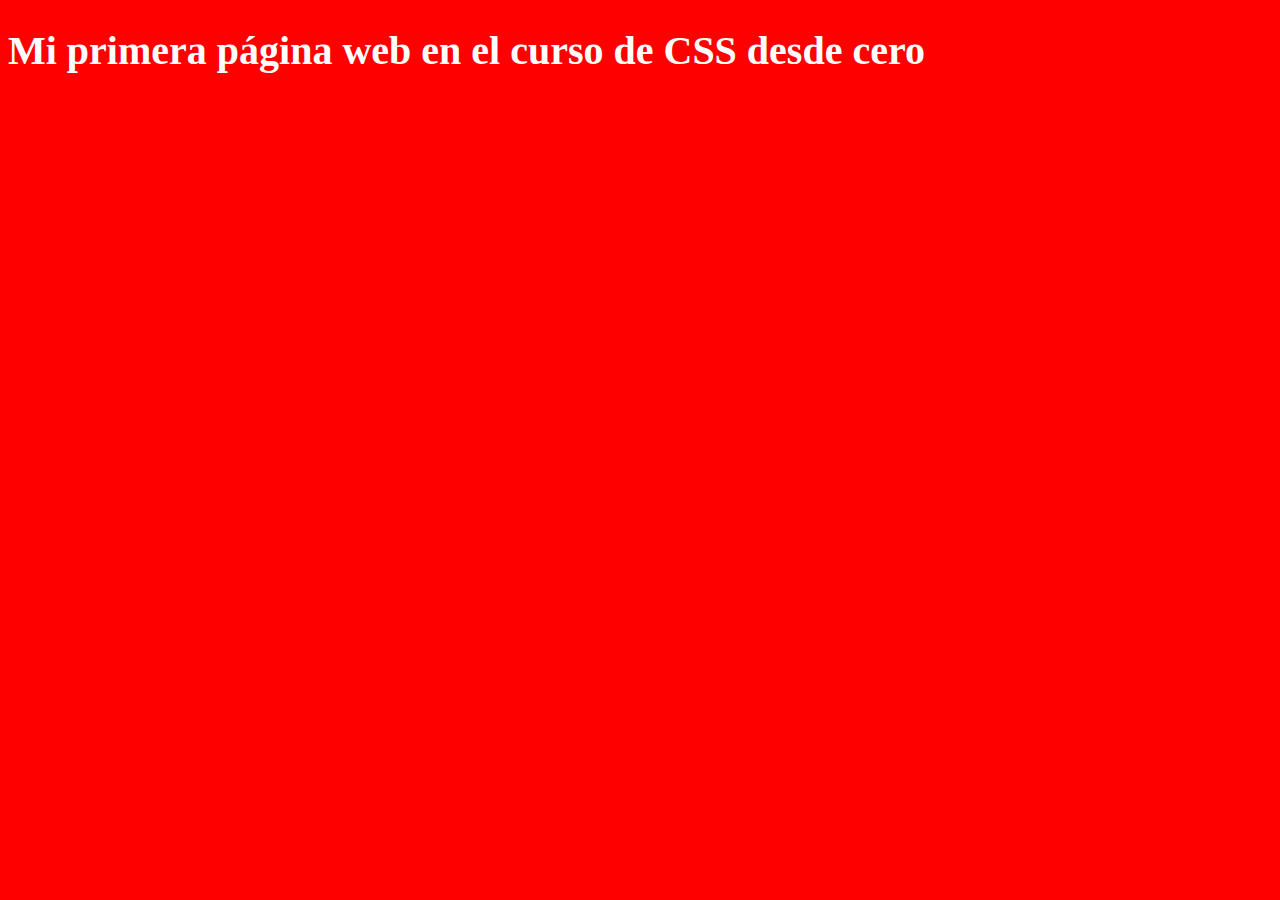
<file: modulo-1/index.html>
<!DOCTYPE html>
<html lang="en">
<head>
  <meta charset="UTF-8">
  <meta name="viewport" content="width=device-width, initial-scale=1.0">
  <title>Document</title>
  <link rel="stylesheet" href="./css/style.css">
   <!-- <style>
    body {
      background: orange;
    }
   </style> -->
</head>
<body>
  <h1 style="color: white">Mi primera página web en el curso de CSS desde cero</h1>
</body>
</html>
</file>
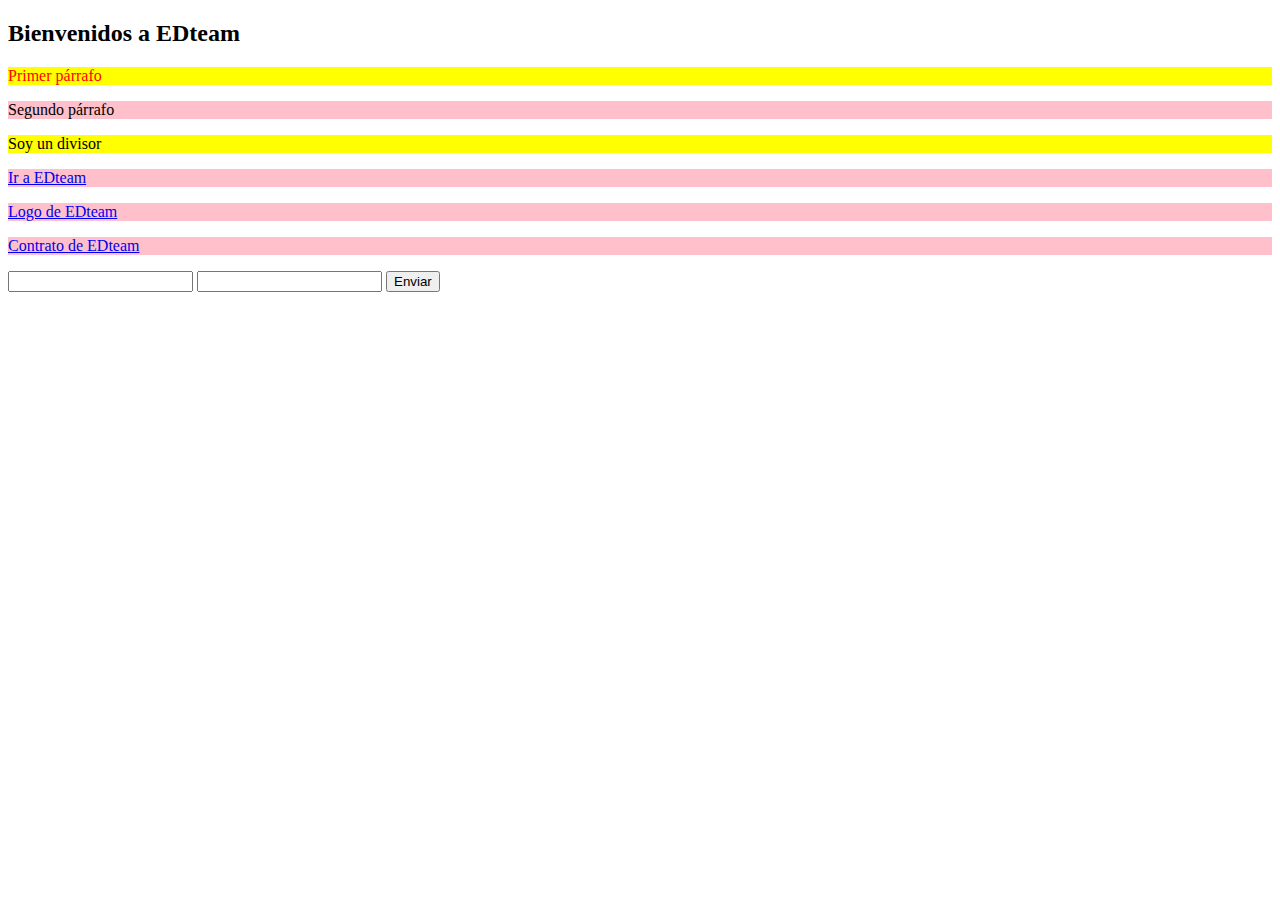
<file: modulo-2-selectores/index.html>
<!DOCTYPE html>
<html lang="en">
<head>
  <meta charset="UTF-8">
  <meta name="viewport" content="width=device-width, initial-scale=1.0">
  <title>Document</title>
  <!-- <link rel="stylesheet" href="style.css"> -->
  <link rel="stylesheet" href="operadores.css">
</head>
<!-- <body class="bg-black">
  <h1 class="color-yellow text-center">Cross Browser</h1>
  <p class="bg-green text-center">Bienvenidos al curso de CSS</p>
  <p class="bg-yellow text-center">Esta es la letra pequeña de la página web</p>
  <a href="https://ed.team" class="button">Empieza gratis</a>
</body> -->
<body>
  <h2 class="title">Bienvenidos a EDteam</h2>
  <div>
    <article>
      <p class="first-p">Primer párrafo</p>
    </article>
  </div>
  <p class="second-p">Segundo párrafo</p>

  <article>
    <p>Soy un divisor</p>
  </article>

  <p>
    <a href="https://ed.team">Ir a EDteam</a>
  </p>
  <p>
    <a href="https://ed.team/logo.jpg">Logo de EDteam</a>
  </p>
  <p>
    <a href="https://ed.team/contrato.pdf">Contrato de EDteam</a>
  </p>
  
  <form action="">
    <input type="text">
    <input type="password" name="" id="">
    <input type="submit" value="Enviar">
  </form>
</body>
</html>
</file>
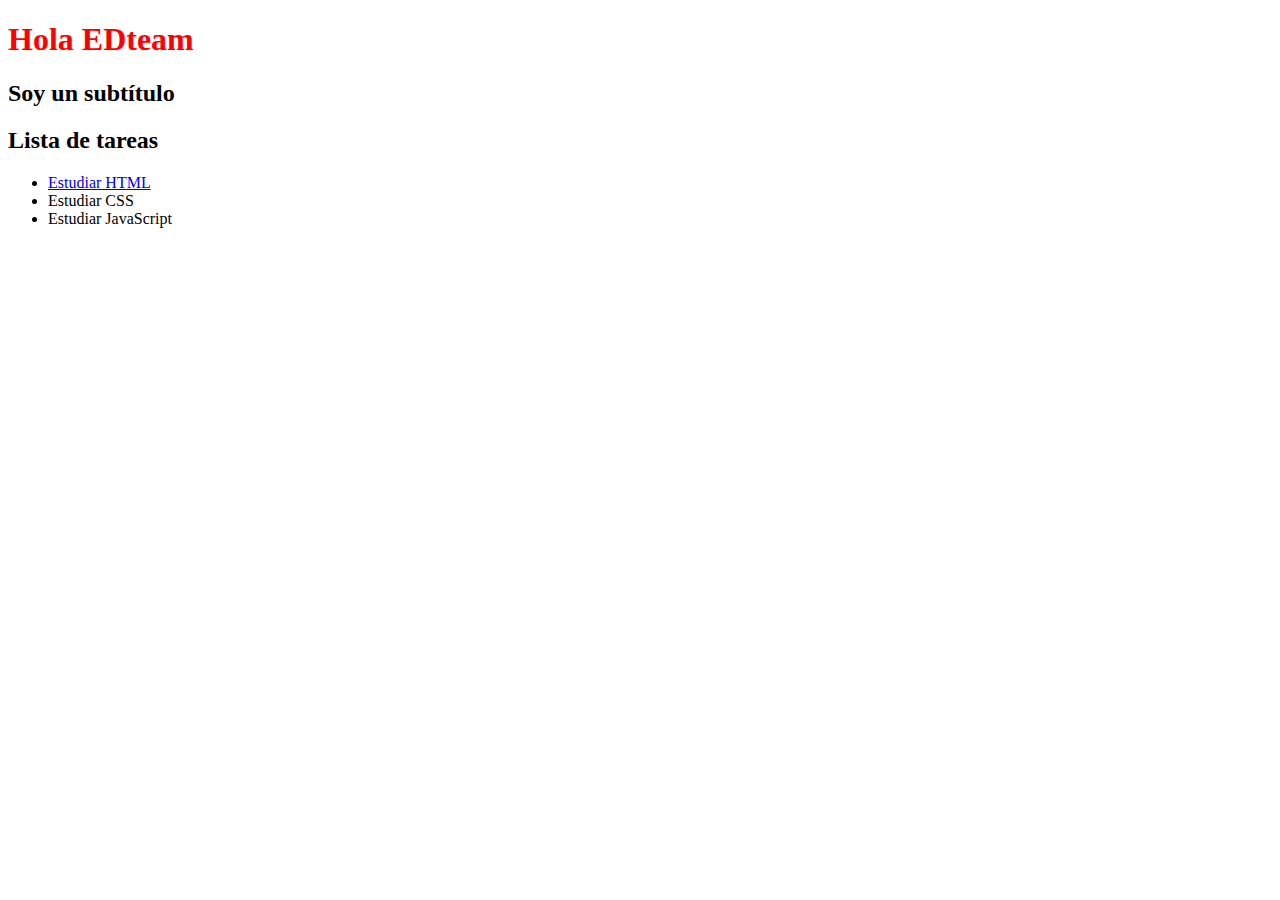
<file: modulo-3/index.html>
<!DOCTYPE html>
<html lang="en">
<head>
  <meta charset="UTF-8">
  <meta name="viewport" content="width=device-width, initial-scale=1.0">
  <title>Document</title>
  <link rel="stylesheet" href="style.css">
</head>
<body class="theme-dark">
  <h1 class="title" id="title">Hola EDteam</h1>
  <h2 class="subtitle">Soy un subtítulo</h2>

  <div class="container">
    <h2>Lista de tareas</h2>
    <ul>
      <li><a href="#">Estudiar HTML</a></li>
      <li>Estudiar CSS</li>
      <li>Estudiar JavaScript</li>
    </ul>
  </div>
</body>
</html>
</file>
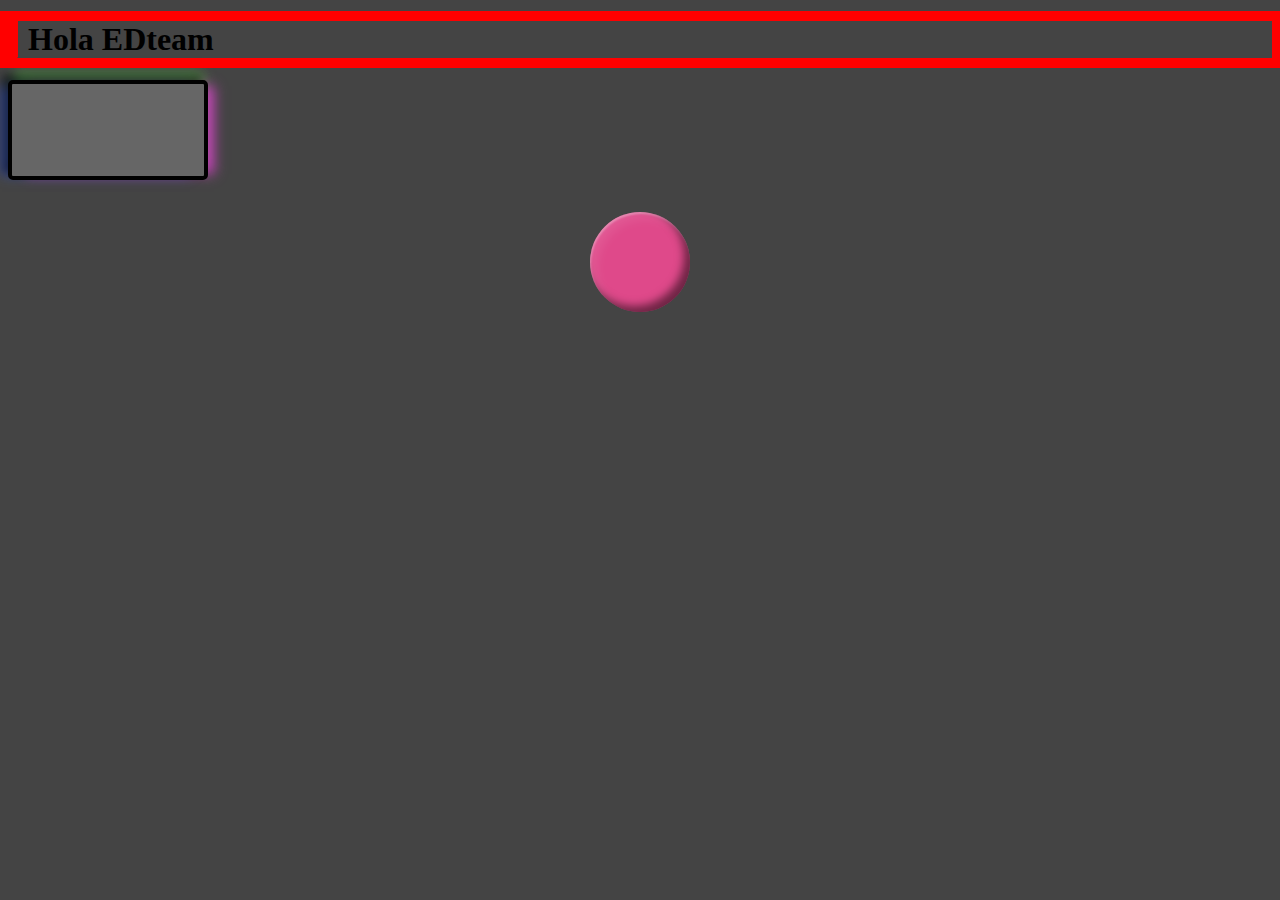
<file: modulo-5/index.html>
<!DOCTYPE html>
<html lang="en">
<head>
  <meta charset="UTF-8">
  <meta name="viewport" content="width=device-width, initial-scale=1.0">
  <title>Document</title>
  <link rel="stylesheet" href="style.css">
</head>
<body>
  <h1>
    <span class="box"></span>
    Hola EDteam
  </h1>
  <div class="radius">
    <div class="circle"></div>
  </div>
  <div class="sphere"></div>
</body>
</html>
</file>
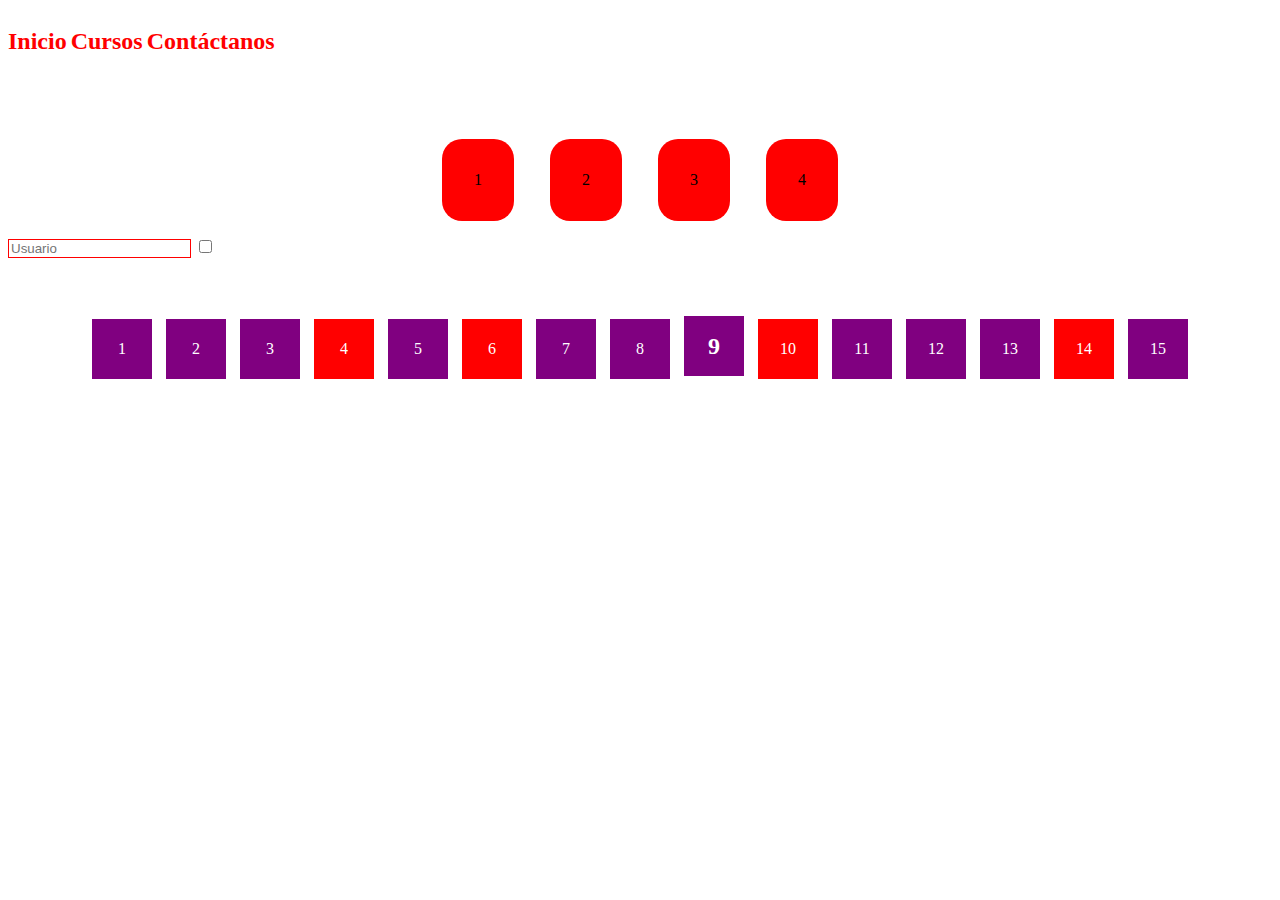
<file: modulo-6/index.html>
<!DOCTYPE html>
<html lang="en">
<head>
  <meta charset="UTF-8">
  <meta name="viewport" content="width=device-width, initial-scale=1.0">
  <title>Document</title>
  <link rel="stylesheet" href="style.css">
</head>
<body>
  <!-- <h1>Hola <span>EDteam</span></h1>
  <a href="#">Ir a EDteam</a> -->
  <h2><a href="#inicio">Inicio</a></h2>
  <h2><a href="#cursos">Cursos</a></h2>
  <h2><a href="#contacto">Contáctanos</a></h2>
  <p id="inicio">Bienvenido a EDteam</p>
  <p id="cursos">Cursos de HTML, CSS y JavaScript</p>
  <p id="contacto">Escríbenos a cursos@ed.team</p>
  <div class="container">
    <div class="box">1</div>
    <div class="box">2</div>
    <div class="box">3</div>
    <div class="box">4</div>
  </div>
  <form action="">
    <input type="text" required placeholder="Usuario">
    <input type="checkbox" name="" id="">
  </form>

  <div class="container">
    <p class="item">1</p>
    <div class="item">2</div>
    <p class="item">3</p>
    <div class="item">4</div>
    <div class="item">5</div>
    <div class="item">6</div>
    <p class="item">7</p>
    <div class="item">8</div>
    <h2 class="item">9</h2>
    <div class="item">10</div>
    <div class="item">11</div>
    <span class="item">12</span>
    <span class="item">13</span>
    <div class="item">14</div>
    <span class="item">15</span>
  </div>
</body>
</html>
</file>
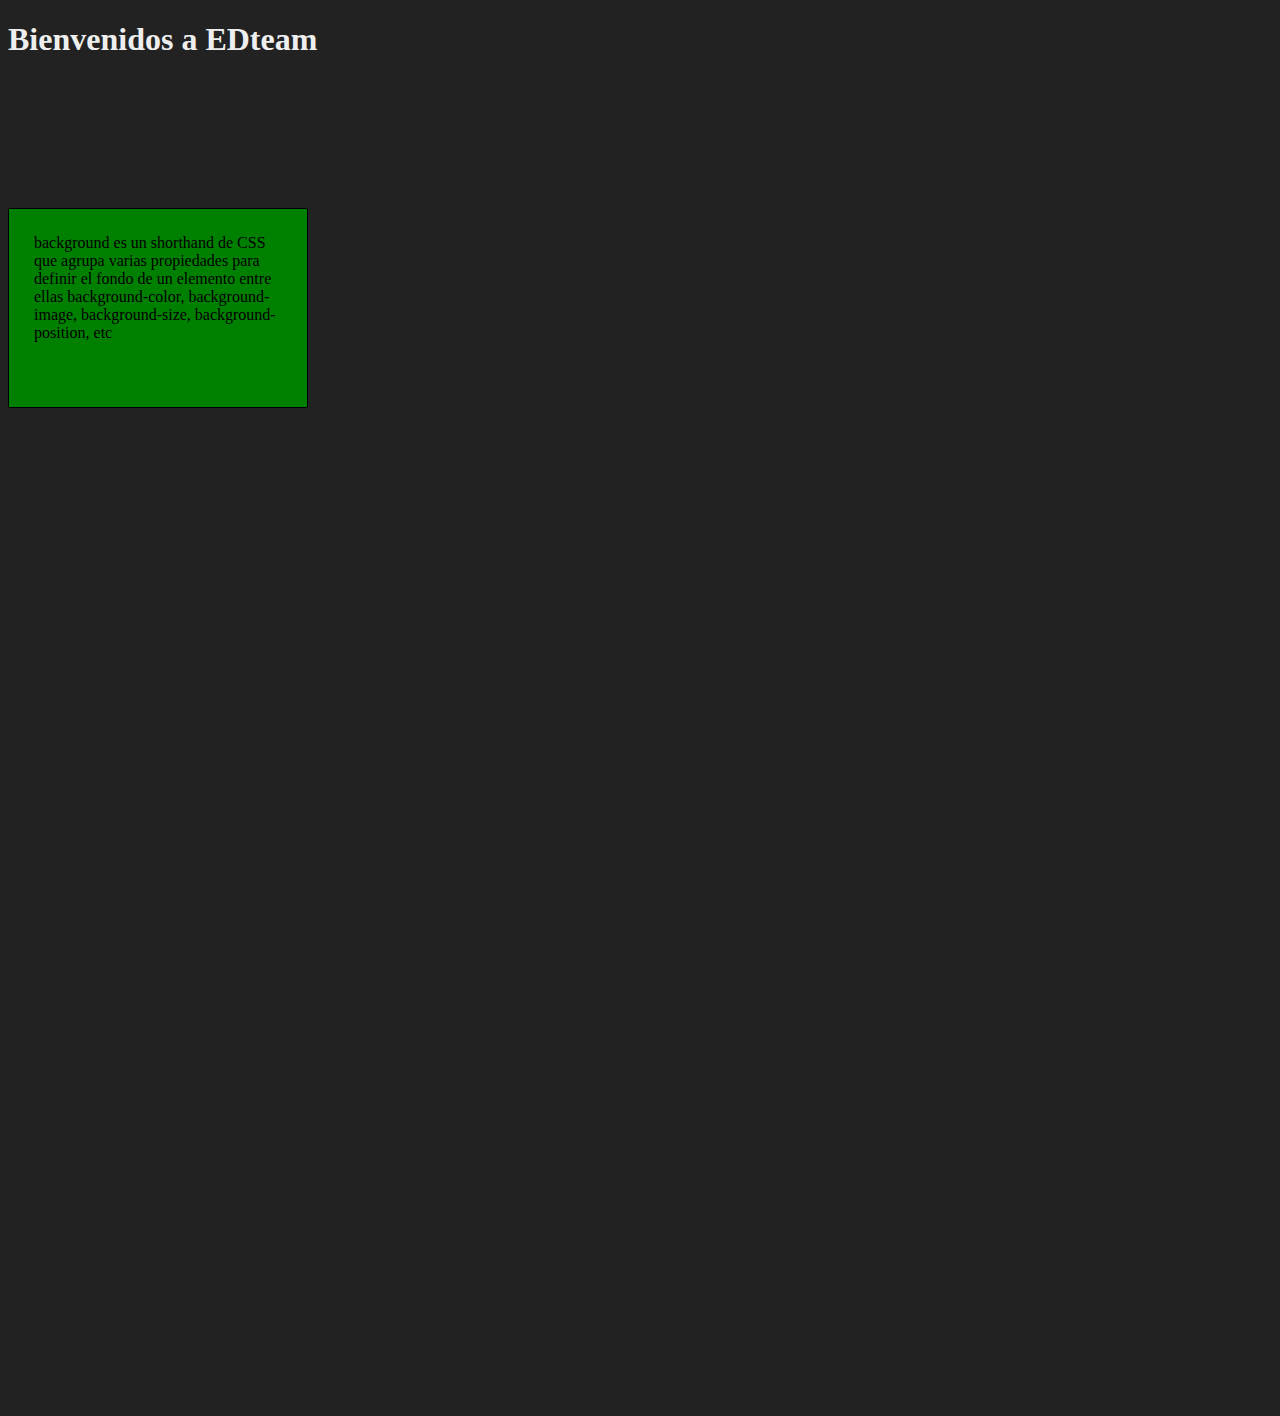
<file: modulo-7/index.html>
<!DOCTYPE html>
<html lang="en">
<head>
  <meta charset="UTF-8">
  <meta name="viewport" content="width=device-width, initial-scale=1.0">
  <title>Document</title>
  <link rel="stylesheet" href="style.css">
</head>
<body>
  <h1 class="title">Bienvenidos a EDteam</h1>
  <div class="box">background es un shorthand de CSS que agrupa varias propiedades para definir el fondo de un elemento entre ellas background-color, background-image, background-size, background-position, etc</div>
  <!-- <div class="banner">
    Aprende desarrollo y diseño web con EDteam porque tú sabes que en español EDteam explica mejor.
  </div> -->
</body>
</html>
</file>
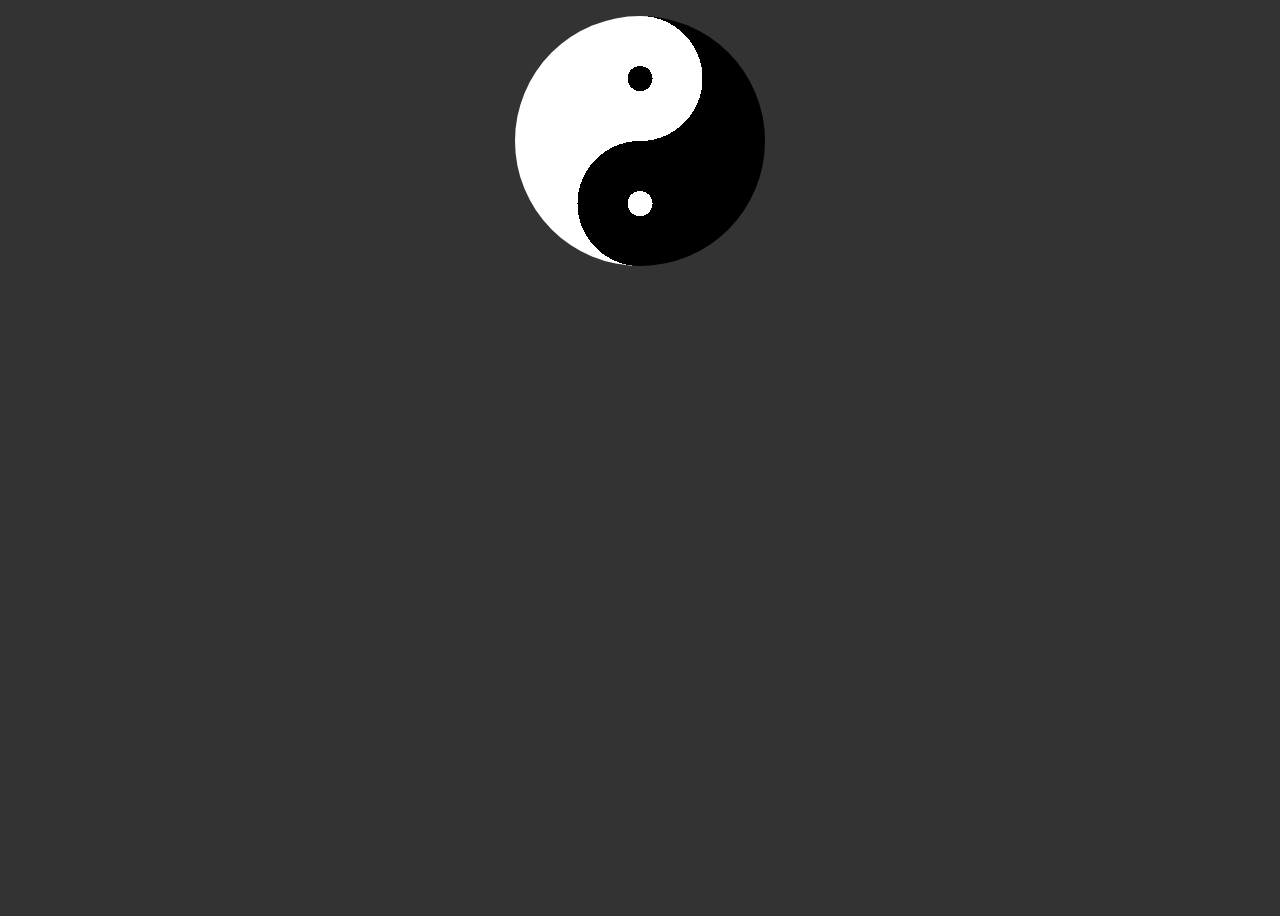
<file: modulo-8-color/index.html>
<!DOCTYPE html>
<html lang="en">
<head>
  <meta charset="UTF-8">
  <meta name="viewport" content="width=device-width, initial-scale=1.0">
  <title>Document</title>
  <link rel="stylesheet" href="style.css">
</head>
<body>
  <!-- <h1>Hola <span>EDteam</span></h1>
  <p>Bienvenidos al curso de CSS</p> -->
  <div class="box"></div>
</body>
</html>
</file>
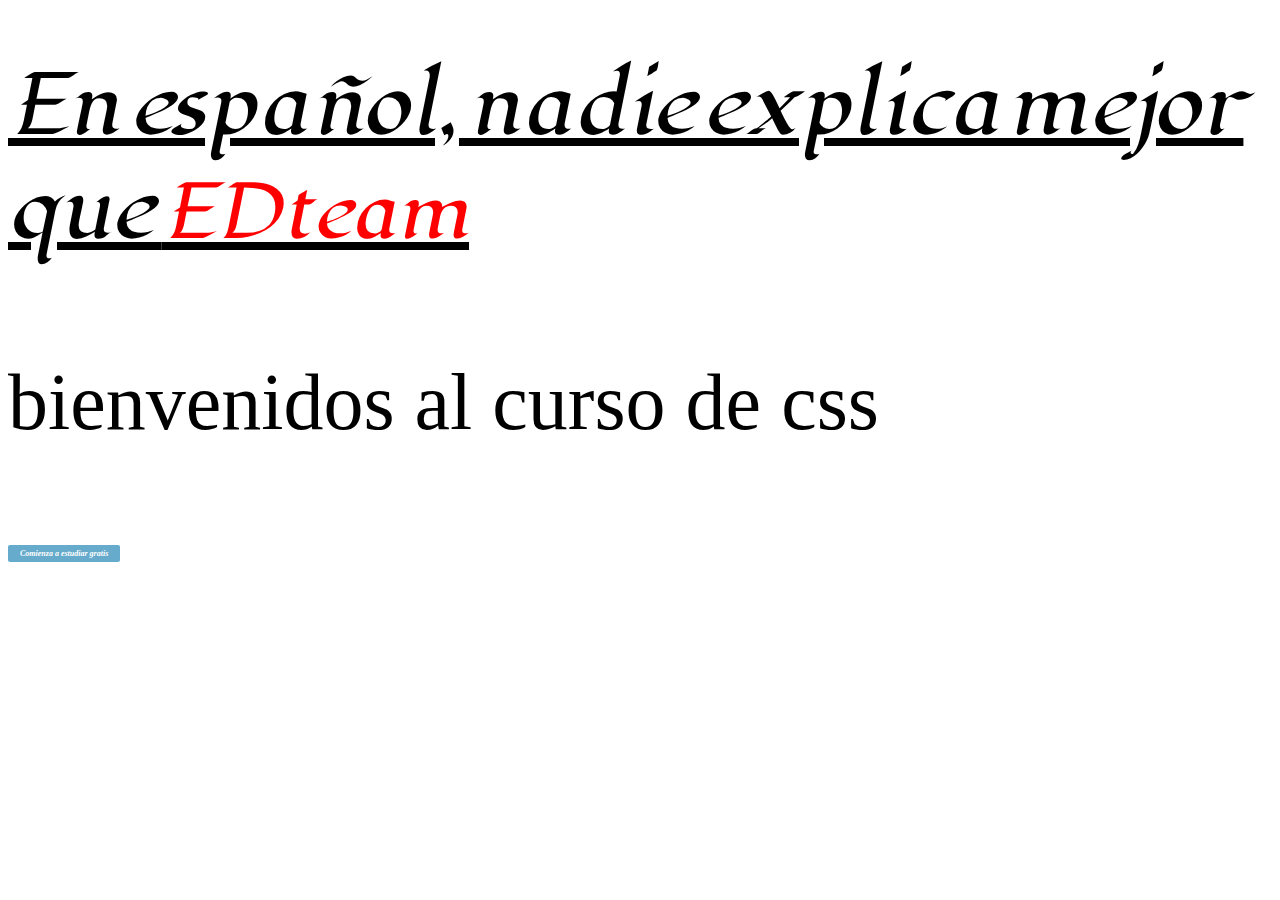
<file: modulo-9-texto/index.html>
<!DOCTYPE html>
<html lang="en">
<head>
  <meta charset="UTF-8">
  <meta name="viewport" content="width=device-width, initial-scale=1.0">
  <title>Document</title>
  <link rel="preconnect" href="https://fonts.googleapis.com">
  <link rel="preconnect" href="https://fonts.gstatic.com" crossorigin>
  <link href="https://fonts.googleapis.com/css2?family=Lugrasimo&family=Sedan+SC&display=swap" rel="stylesheet">
  <link rel="stylesheet" href="style.css">
</head>
<body>
  <h1>En español, nadie explica mejor que <span>EDteam</span></h1>
  <p>Bienvenidos al curso de CSS</p>

  <a class="button" href="https://ed.team">Comienza a estudiar gratis</a>
</body>
</html>
</file>
<file: modulo-1/css/style.css>
body {
  background: green;
  /* Esta es una solución temporal hasta encontrar el error de la tipografía */
  font-size: 20px !important;
}

p {
  color: white;
}

img {
  margin: auto;
}

/* VARIABLES CSS */

:root {
  --color: red;
  --size: 8px;
}

h1 {
  font-size: calc(var(--size)*5);
}

body {
  background: var(--color);
}

.button {
  background: var(--color);
}

.title {
  color: var(--color);
}
</file>
<file: modulo-2-selectores/style.css>
body {
  margin: 0;
}

.color-red {
  color: red;
}

.color-blue {
  color: blue;
}

.color-green {
  color: green;
}

.color-yellow {
  color: yellow;
}

.bg-green {
  background: green;
}

.bg-yellow {
  background: yellow;
}

.bg-black {
  background: black;
}

.text-center {
  text-align: center;
}

.button {
  display: inline-block;
  padding: .75em 1.5em;
  background: dodgerblue;
  color: #fff;
  border-radius: .5em;
  cursor: pointer;
  text-decoration: none;
}
</file>
<file: modulo-2-selectores/operadores.css>
div * {
  color: red;
}

article > p {
  background: yellow;
}

div + p {
  background: pink;
}


div ~ p {
  background: pink;
}
</file>
<file: modulo-3/style.css>
/* h1 {
  color: red;
}

.title {
  color: green;
}

#title {
  color: blue;
}

h1.title {
  color: yellow;
}

h1#title {
  color: pink !important;
}

h1.title#title {
  color: purple;
}

body h1.title#title {
  color: orange;
} */

/* h2 {
  color: red !important;
  color: green !important;
  color: yellow !important;
  border: 1px solid red;
  border-left: none;
} */

/* .subtitle {
  color: pink;
}

.subtitle {
  color: orange;
}

.container {
  color: red;
  border: 1px solid;
} */

/* .theme-light {
  background: #eee;
  color: #111;
}

a {
  color: inherit;
}

.theme-dark {
  background: #111;
  color: #eee;
}

.container li {
  color: initial;
} */

@layer base;
@layer theme;
@layer color;

@layer base {
  h1 {
    color: blue;
  }
}

@layer theme {
  h1 {
    color: red;
  }
  @layer light {

  }
  @layer dark {

  }
}

@layer theme.light {

}

@layer theme.dark {
  
}
</file>
<file: modulo-5/style.css>
.box {
  width: 0;
  /* background: yellow; */
  margin: 2em auto 0;
  color: black;
  
  /* border: 10px double black; */
  
  /* border-color: red green blue black;
  border-style: solid dashed dotted double;
  border-width: 5px 10px 20px 12px; */

  /* border-top-color: red;
  border-right-color: green;
  border-bottom-color: blue;
  border-left-color: black;

  border-top-style: solid;
  border-right-style: dotted;
  border-bottom-style: dashed;
  border-left-style: double;

  border-top-width: 5px;
  border-right-width: 10px;
  border-bottom-width: 12px;
  border-left-width: 20px; */

  /* border-top: ;
  border-right: ;
  border-bottom: ;
  border-width: ; */

  /* border: 5px solid black; */
  /* border-bottom-style: dashed; */
  border-width: 10px;
  border-style: solid;
  border-top-color: transparent;
  border-right-color: transparent;
  border-bottom-color: transparent;
  border-left-color: red;
}

/*
border-radius
*/

* {
  box-sizing: border-box;
}

.radius {
  width: 200px;
  height: 100px;
  background: yellow;
  border: 1px solid black;
  /* border-radius: 
    120px 120px 10px 10px / 
    10px 10px 20px 20px; */
}

/* .circle {
  background-color: red;
  width: 60px;
  height: 60px;
  border-radius: 30px;
} */

/* Outline */

.radius {
  /* outline: 4px solid red; */
}

h1 {
  outline: 10px solid red;
}

body {
  background: #444;
}

.radius {
  background: #666;
  border: 4px solid black;
  border-radius: 5px;
  box-shadow: 
  -6px -6px 8px rgba(0,0,0,.6),
  12px 0 12px -6px rgba(232, 65, 218, 0.8),
  -12px 0 12px -6px rgba(64, 100, 245, 0.8),
  0 -12px 12px -6px rgba(116, 237, 94, 0.8);
}

.sphere {
  width: 100px;
  height: 100px;
  margin: 2em auto;
  background: rgb(223, 73, 138);
  border-radius: 50%;
  box-shadow: -6px -6px 8px rgba(0,0,0,.5) inset,
  1px 2px 2px rgba(255,255,255,.3) inset,
  6px 6px 12px rgba(255,255,255, .1) inset;
}
</file>
<file: modulo-6/style.css>
/*
Las pseudoclases son selectores dinámicos o contextuales. Esto significa que su comportamiento va a depender de las circunstancias.

La notación es con dos puntos (:)
*/

* {
  box-sizing: border-box;
}

h1:hover {
  color: red;
  cursor: pointer;
}

/* h1 :hover {
  color: red;
  cursor: pointer;
} */

/* Pseudoclases :hover :active :visited */

a {
  color: red;
  text-decoration: none;
}

a:hover {
  text-decoration: underline;
  color: green;
  /* transition: all 3s;
  margin-left: 50px; */
}

a:active {
  /* El momento en que se da click */
  background: yellow;
}

a:visited {
  color: blue;
}

/* Pseudoclases: target :not :empty */

/* :target selecciona el destino de un enlace */

h2 {
  display: inline-block;
}

p {
  display: none;
}

p:target {
  display: block;
}

/* :not() selecciona a los elementos que no cumplan con la condición */

.box {
  display: inline-block;
  background: red;
  margin: 1em;
  /* width: 100px;
  height: 100px; */
  padding: 2em;
  border-radius: 20px;
}

.container:hover .box:not(:hover) {
  opacity: .3;
}

/* :empty */

.box:empty {
  display: none;
}

/* Pseudoclases de formularios */

:required {
  border: 1px solid red;
}

:checked {
  box-shadow: 2px 2px 5px;
}

:focus {
  outline: 1px solid green;
  border-color: transparent;
}

/* Pseudoclases :is y :where */

ul a,
ul li,
ul span {
  color: red;
}

ul :is(a, li, span) {
  color: red;
}

h1 a,
li a,
span a {
  color: red;
}

:where(h1,li,span) a {
  color: red;
}

/* Seleccionar elementos por su posición respecto a sus hermanos */

.container {
  text-align: center;
  padding-top: 3em;
}

.item {
  width: 60px;
  height: 60px;
  display: inline-block;
  background-color: purple;
  color: white;
  line-height: 60px;
  margin: 10px 5px;
}

/* :first-child :last-child 
    busca por el selector
*/

/* .item:first-child {
  background: red;
} */

/* .item:last-child {
  background: blue;
} */

/* nth-of-type nth-last-of-type
   busca por el elemento html
*/

/* .item:last-of-type {
  background: red;
} */

/*
  nth-child() nth-of-type()
  nth-last-child() nth-last-of-type()

  El parámetro es del tipo (An+B [of S])
*/

/* El parámetro más sencillo es even (par) y odd (impar) */

.item:nth-child(odd) {
  /* background: red; */
}

/* Podemos usar un número específico */
.item:nth-child(10) {
  /* background: green; */
}

/* Podemos usar un múltiplo */

.item:nth-child(4n) {
  /* background: red; */
}

/* Podemos usar una ecuación sumando o restando un número al múltiplo
IMPORTANTE: n siempre comienza en 0
*/

.item:nth-child(-n+5) {
  /* selecciona los primeros 5 elementos */
  /* background: red; */
}

.item:nth-last-child(-n+5) {
  /* selecciona los últimos 5 elementos */
  /* background: green; */
}

.item:nth-child(n+7) {
  /* Selecciona todos los elementos excepto los primeros 7 */
  /* background: red; */
}

.item:nth-last-child(n+7) {
  /* Selecciona todos los elementos excepto los últimos 7 */
  /* background: green; */
}

.item:nth-child(even):nth-child(-n+8) {
  /* background: red; */
}

.item:nth-of-type(3n) {
  /* background: red; */
}

.item:nth-child(even of div) {
  background: red;
}
</file>
<file: modulo-7/style.css>
* {
  box-sizing: border-box;
}

body {
  /* background: red; */
  padding-bottom: 1000px;
  background: #222;
}

.box {
  height: 200px;
  width: 300px;
  border: 1px solid black;
  /* background-color: yellow; */
  /* background-image: url(https://edteam-media.s3.amazonaws.com/app/utils/logo/isotipo-color.svg); */
  /* repeat | no-repeat | repeat-y | repeat-x */
  /* background-repeat: repeat; */
  background: url(https://edteam-media.s3.amazonaws.com/app/utils/logo/isotipo-color.svg) no-repeat;
  background-size: 100px;  
}

/* background-size */
.box {
  /* auto | width [height|auto] | contain | cover */
  background-size: auto; /* La imagen usa sus dimensiones naturales */
  background-size: 50%; /* Se le aplica el ancho y el navegador calcula el alto */
  background-size: contain; /* Agranda el fondo hasta rellenar lo más posible el elemento, sin cortar ni deformar la imagen de fondo */
  background-size: cover;
}

/* background-position: x y */
.box {
  background-size: 100px;
  background-position: 0 0; /* predeterminado */
  background-position: 10px 50px;
  background-position: 90% 20%;
  background-position: center;
  background-position: right 10px bottom 10px;
}

/* background-origin y background-clip
    content-box
    padding-box
    border-box
*/

.box {
  /* background: yellow; */
  background-size: cover;
  background-position: 0 0;
  border: 10px dashed black;
  padding: 25px;
  /* background-clip: content-box; */
  background-origin: content-box;
}

/* background-attachment */

.box {
  background-attachment: scroll;
  background-size: 300px;
}

.title {
  color: #eee;
  margin-bottom: 150px;
}

.banner {
  color: #eee;
  padding: 2em;
  background-image: url(https://edteam-media.s3.amazonaws.com/campaigns/blackfriday/banner-picture-desktop-alt-2025.webp);
  background-size: 600px;
  color: #eee;
  padding: 2em;
  background-attachment: fixed;
}

/* Background múltiples
    Basta separarlos por comas. Y tener en cuenta que el primero que aparece en el código, es el que aparece encima. Y si quieres agregar color, ponlo al final.
*/

.box {
  background: url(https://edteam-media.s3.amazonaws.com/campaigns/blackfriday/banner-picture-desktop-alt-2025.webp),
              url(https://edteam-media.s3.amazonaws.com/campaigns/blackfriday/campaign-gallery-laptop-picture-desktop-2025.webp),
              yellow;
  background-size: 50%;
  background-position: 0, right;
  background-repeat: no-repeat;
  border: 1px solid black;
}

/* Sintaxis del shorthand background 
    background: image position / size repeat attachment origin clip;
*/

.box {
  background: url(https://edteam-media.s3.amazonaws.com/campaigns/blackfriday/banner-picture-desktop-alt-2025.webp) 0 / 50% no-repeat, url(https://edteam-media.s3.amazonaws.com/campaigns/blackfriday/campaign-gallery-laptop-picture-desktop-2025.webp) right / 50% no-repeat, green;
}
</file>
<file: modulo-8-color/style.css>
/* color

  Color de frente: propiedad color
  Color de fondo: propiedad background-color background-image

*/

* {
  box-sizing: border-box;
}

body {
  color: green;
  margin: 0;
}

h1 {
  /* box-shadow: 1px 1px 2px 2px; */
  background: yellow;
  display: inline-block;
  border-bottom: 1px solid transparent;
}

h1:hover {
  border-color: currentColor;
}

span {
  background: transparent;
  color: rgba(44, 209, 255, 0.1);
}

/* Notación RGB (aditiva)

    Todos los colores generados por luz tienen tres canales:
    Red 0-255 
    Green 0-255
    Blue 0-255

    a - alpha: Indica transparencia 0-1

    Existe otra notación: CMYK que es para impresoras. (sustractiva)
*/

h1 {
  background: rgba(0, 0, 255);
}

/* Notación hexadecimal

  Valores de 0 a 15 (16 en total).

  0 1 2 3 4 5 6 7 8 9 A B C D E F
  0 1 2 3 4 5 6 7 8 9 A B C D E F

*/

h1 {
  background: #ff55aa88;
  /* background: #f5a; */
}

/* Notación HSL

    Hue (tono, de 0 a 360)
    Saturation (intensidad de color, de 0, gris a 100%, el color puro).
    Light (luz, de 0%, negro, a 100% que es blanco).
*/

body {
  background: hsl(220, 100%, 70%);
}

/* Degradados

    background-image: linear-gradient(color1, color2, color3)
    background-image: radial-gradient(color1, color2, color3)

    Para que los degradados se vean bien seguir el circulo cromático
*/

body {
  color: #fff;
  background: linear-gradient(
              100deg,
              hsl(180,80%,70%) 100px,
              hsl(300,80%,75%) 100px,
              hsl(300,80%,75%) 200px,
              hsl(60,100%,70%) 200px
  );
  background: radial-gradient(
              100px,
              hsl(300,80%,75%),
              hsl(60,100%,70%)
  );
  min-height: 100vh;
  background: repeating-linear-gradient(
              to right,
              transparent,
              transparent 20px,
              black 20px,
              black 40px
              ),
              repeating-linear-gradient(
              white,
              white 20px,
              black 20px,
              black 40px
              );
  background: repeating-radial-gradient(
              100px,
              white,
              white 10px,
              black 20px
              );
  background: #333;
}

.box {
  --size: 250px;
  width: var(--size);
  height: var(--size);
  margin: 1em auto;
  border-radius: 50%;
  background:
  /* Circulo negro pequeño */
    radial-gradient(
      10% 10% at 50% 25%,
      black 50%, transparent 50%
    ),
    /* Circulo blanco grande */
    radial-gradient(
      50% 50% at 50% 25%,
      white 50%, transparent 50%
    ),
    /* Circulo blanco pequeño */
    radial-gradient(
      10% 10% at 50% 75%,
      white 50%, transparent 50%
    ),
    /* Circulo negro grande */
    radial-gradient(
      50% 50% at 50% 75%,
      black 50%, transparent 50%
    ),
    /* División de blanco y negro del círculo principal */
    linear-gradient(
      to right, white 50%, black 50%
    );
}
</file>
<file: modulo-9-texto/style.css>
/*
Conceptos básicos

1. Tipografía, es la disciplina (y arte) que se encarga de las letras, su diseño y su legibilidad.

2. Fuente. Es un tipo epecífico de letra.

3. Glifo. Cada caracter (símbolo) en una fuente.

4. Estilos. Son las variaciones de una fuente.

5. Familia tipográfica. Son diferentes fuentes pero de la misma familia, es decir, que comparten rasgos en común (incluso el nombre).
*/

h1, h2, h3, h4, h5, h6 {
  font-family: "Lugrasimo", sans-serif;
  font-weight: 400;
  font-style: normal;
}

/* Unidades de medida: rem y em 

    em -> tamaño de la M (significado histórico).

    rem -> Tamaño de la M respecto a la raíz (base).

---

rem es el tamaño de la fuente en la raíz(:root), y este tamaño no cambia nunca, salvo que se sobreescriba en la raíz.


*/

h1 {
  font-size: 5rem;
}

p {
  font-size: 5rem;
  line-height: 1.5;
  text-transform: lowercase;
}

/*

em: es el porcentaje del tamaño de fuente del padre más cercano.

1em = 100%
.5em = 50%
1.5em = 150%

*/

span {
  color: red;
  font-size: .9em;
}

.button {
  /* font-family: "Sedan SC", serif; */
  font-style: italic;
  font-weight: bold;
  font-size: .5em;
  display: inline-block;
  background: hsl(200, 50%, 60%);
  color: #fff;
  text-decoration: none;
  padding: .5em 1.5em;
  border-radius: .25em;
}

h1 {
  text-align: left;
  line-height: 1.3;
  text-decoration: underline;
  letter-spacing: -.02em;
  word-spacing: -.2em;
}

/* Propiedades básicas de texto */

/* font-size: para el tamaño de letra */

/* font-style: normal | italic */
/* font-weight: normal | bold | [numero] */
/* text-align: left | center | right | justify */
/* line-height: altura de línea */
/* text-transform: uppercase | lowercase | capitalize */
/* text-decoration: underline | line-trhough | none */
/* letter-spacing y word-spacing */
</file>
